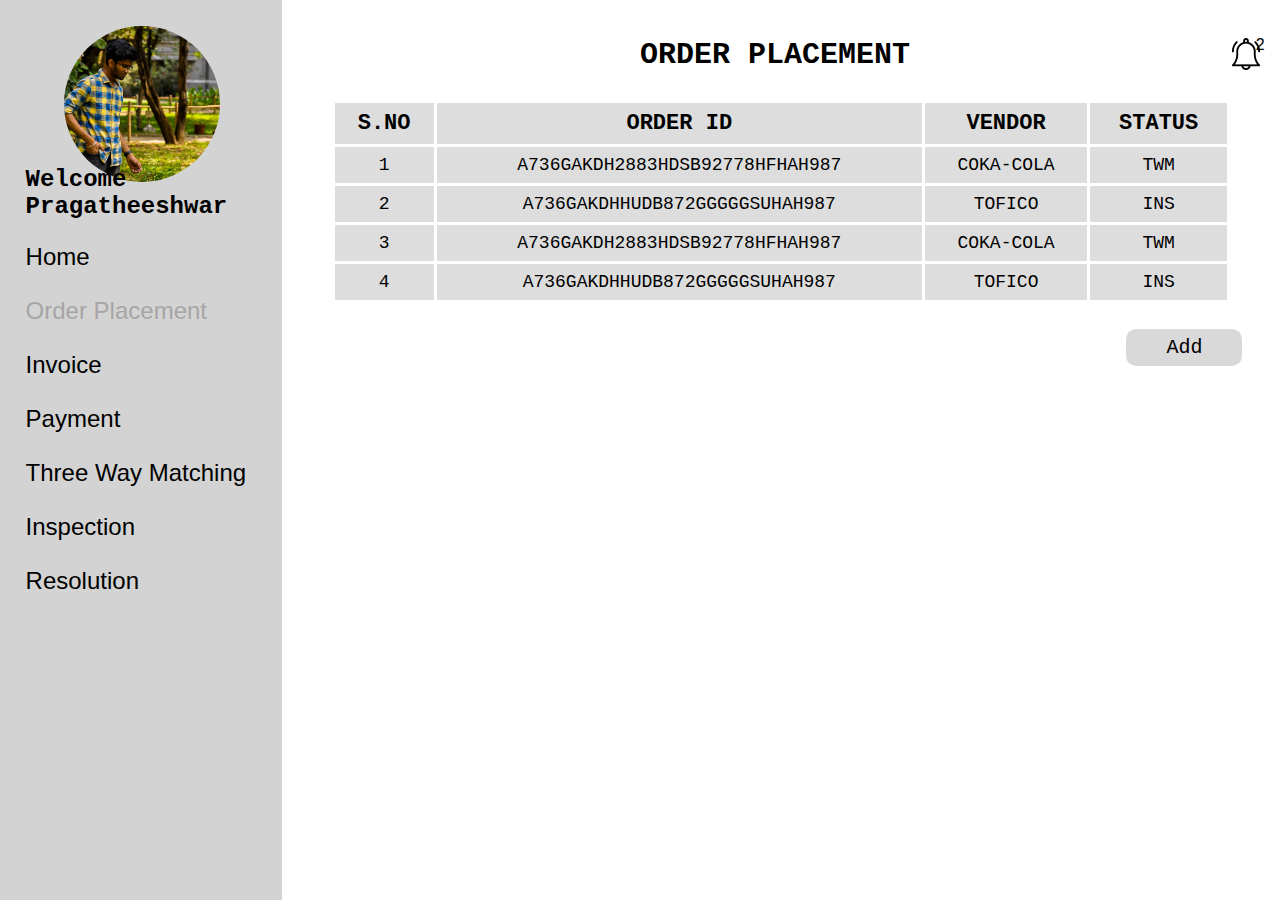
<file: order_placement/index.html>
<!DOCTYPE html>
<html lang="en" lang="en">
    <head>
        <title>Home Page</title>
        <link rel="stylesheet" href="style.css">
    </head>
    <body>
        <div class="blur-screen" id="blur-screen"></div>
        <div class="container" style="display: flex;">
            <div class="navigation">
                <div class="image-text">
                    <div class="image"></div>
                    <div class="text">
                        <h2>Welcome <br>Pragatheeshwar</h2>
                    </div>
                </div>
                <div class="options">
                    <ul>
                        <li><a href="../home/index.html">Home</a></li>
                        <li><a href="../order_placement/index.html"  style="color: rgb(167, 165, 165);">Order Placement</a></li>
                        <li><a href="../invoice/index.html">Invoice</a></li>
                        <li><a href="../payment/index.html">Payment</a></li>
                        <li><a href="../three-way-matching/index.html">Three Way Matching</a></li>
                        <li><a href="#">Inspection</a></li>
                        <li><a href="#">Resolution</a></li>
                    </ul>
                </div>
            </div>
            <div class="main">
                <div class="header-class">
                    <div class="text-for-header-class">
                        <h2 class="header-text">ORDER PLACEMENT</h2>
                    </div>
                    <div class="notification">
                        <img src="./images/notification.png" style="width: 32px; height: 32px;">
                        <p>2</p> 
                    </div>
                </div>
                <table id="myTable">
                    <thead>
                        <tr>
                            <th>S.NO</th>
                            <th>ORDER ID</th>
                            <th>VENDOR</th>
                            <th>STATUS</th>
                        </tr>
                    </thead>
                    <tbody>
                        <!-- Rows will be inserted here -->
                    </tbody>
                </table>
                <div class="search-box">
                    <button class="btn-search" onclick="
                                                        document.getElementById('blur-screen').style.display='block';
                                                        document.getElementById('add-items').style.display='block'
                                                        ">
                                                        Add
                    </button>
                </div>
            </div>
        </div>
        <div class="add-items" id="add-items">
            <form id="dynamicForm">
                <h3 class="vendor">Select Vendor</h3>
                <select id="vendors">
                    <option>COCA-COLA</option>
                    <option>TOFICO</option>
                </select>
                <div class="wrap">
                    <h3 class="vendor">Select Product</h3>
                    <div id="inputContainer">
                    </div>
                </div>
                <button type="button" id="addInputBtn">Add Product</button>
                <input type="date" id="date" placeholder="Date" required><br>
                <button type="button" id="addInputBtn1" onclick="
                                                                document.getElementById('blur-screen').style.display='none';
                                                                document.getElementById('add-items').style.display='none';
                                                                window.alert('Order Placed\nWait for the Invoice from the vendor!!');
                                                                ">Submit</button>
            </form>
        </div>
        <script src="script.js"></script>
    </body>
</html>
</file>
<file: order_placement/style.css>
*{
    margin: 0;
    padding: 0;
}

.navigation{
    width: 22%;
    height: 100vh;
    background-color: #D3D3D3;
}

.image-text .image{
    position: absolute;
    width: 156px;
    height: 156px;
    border-radius: 50%;
    background-color: #767676;
    margin-left: 5vw;
    margin-top: 2vw;
    background-image: url('./images/praga4.JPG');
    background-size: cover;
    background-position: center;
}

.image-text .text{
    position: absolute;
    margin-top: 13vw;
    margin-left: 2vw;
    font-family :'Courier New', Courier, monospace;
}

.options{
    position: absolute;
    margin-top: 18vw;
    margin-left: 2vw;
    ul{
        list-style: none;
        font-size: 24px;
        line-height: 2.25;
        a{
            text-decoration: none;
            color: black;
            font-family:'Franklin Gothic Medium', 'Arial Narrow', Arial, sans-serif;
        }
    }
}

.options ul a:hover{
    color: rgb(167, 165, 165);
    transition: 0.2s;
}

/*-----------------------------------------Navigation Ends------------------------------------------------*/



/*-----------------------------------------BLUR SCREENS-------------------------------------*/
.blur-screen{
    display: none;
    position: fixed;
    width: 100vw;
    height: 100vh;
    background-color: rgba(0, 0, 0, 0.81) ;
    z-index: 1;
}

.main{
    width: 78%;
    height: 100vh;
    /* background-color: red; */
}

.header-class{
    display: flex;
    margin-top: 3vw;
}

.header-text{
    margin-left: 28vw;
    font-family:'Courier New', Courier, monospace;
    font-size: 30px;
}

.notification{
    margin-left: 25vw;
    p{
        position: absolute;
        margin-left: 2vw;
        margin-top: -3vw;
        font-family:'Franklin Gothic Medium', 'Arial Narrow', Arial, sans-serif;
    }
}




/*-----------------------------------------Main------------------------------------------------*/
table {
    font-family:'Courier New', Courier, monospace;
    border-collapse: collapse;
    margin-top: 2vw;
    width: 90%;
    margin-left: 5%;
}

td, th {
    border: 3px solid #ffffff;
    text-align: center;
    padding: 8px;
}

thead{
    font-size: 22px;
}

tbody{
    font-size: 18px;
}

tr {
    background-color: #dddddd;
}

.search-box{
    /* margin-top: 2vw; */
    margin-left: 36vw;
}

.btn-search{
    margin-top: 2vw;
    margin-left: 30vw;
    width: 116px;
    height: 37px;
    border-radius: 10px;
    border: none;
    background-color: #D9D9D9;
    font-family: 'Courier New', Courier, monospace;
    font-size: 20px;
}

.btn-search:hover{
    background-color: #ECECEC;
    cursor: pointer;
    transition: 0.2s;
}



.add-items{
    display: none;
    position: relative;
    z-index: 99999;
    margin-top: -40vw;
    width: 50%;
    margin-left: 25%;
    font-family: 'Courier New', Courier, monospace;
}

form {
    border: 1px solid #ccc;
    padding: 20px;
    border-radius: 4px;
    height: auto;
    background-color: #f9f9f9;
    h2 {
        margin-top: 0;
    }
}


.wrap{
    margin-top: -3.5vw;
    margin-left: 17vw;
}

.autocomplete {
    position: relative;
    margin-bottom: 20px;
    input[type="text"] {
        font-family: 'Courier New', Courier, monospace;
        width: 50%;
        padding: 8px;
        font-size: 16px;
        border: 1px solid #ccc;
        border-radius: 4px;
        box-sizing: border-box;
    }
}

.suggestions-container {
    position: absolute;
    border: 1px solid #ccc;
    border-radius: 4px;
    background-color: white;
    width: 100%;
    z-index: 1000;
    max-height: 150px; /* Limit the height of the dropdown */
    overflow-y: auto;
}
.suggestion-item {
    padding: 8px;
    cursor: pointer;
}

.suggestion-item:hover {
    background-color: #f0f0f0;
}

#addInputBtn {
    padding: 10px 20px;
    font-size: 16px;
    border: none;
    margin-top: 1vw;
    margin-left: 17vw;
    border-radius: 5px;
    /* background-color: #007BFF; */
    color: rgb(0, 0, 0);
    cursor: pointer;
    font-family: 'Courier New', Courier, monospace;
}

#addInputBtn:hover {
    background-color: #dad8d8;
    transition: 0.3s;
}

#addInputBtn1 {
    padding: 10px 20px;
    font-size: 16px;
    margin-top: 1vw;
    margin-left: 17vw;
    border-radius: 5px;
    /* background-color: #8a8a8a; */
    color: rgb(0, 0, 0);
    cursor: pointer;
    font-family: 'Courier New', Courier, monospace;
}

#addInputBtn1:hover {
    background-color: #dad8d8;
    transition: 0.3s;
}
.quantity-input {
    display: block;
    width: 50%;
    margin-bottom: 5px;
    padding: 5px;
    box-sizing: border-box;
    font-family: 'Courier New', Courier, monospace;
    font-size: 16px;
}

#date {
    font-family:'Courier New', Courier, monospace;
    font-size: 12px;
    padding: 8px;
    margin-left: 1vw;
    border: 1px solid #000000b2;
    border-radius: 4px;
    box-shadow: inset 0 1px 2px rgba(0, 0, 0, 0.1);
    outline: none;
}
#date:focus {
    border-color: #919191;
    box-shadow: 0 0 0 2px rgba(0, 0, 0, 0.25);
}
#date::placeholder {
    color: #888; /* Lighter color for placeholder text */
    font-style: italic; /* Italicize placeholder text for distinction */
}

#vendors{
    width: 20%;
    padding: 8px;
}
</file>
